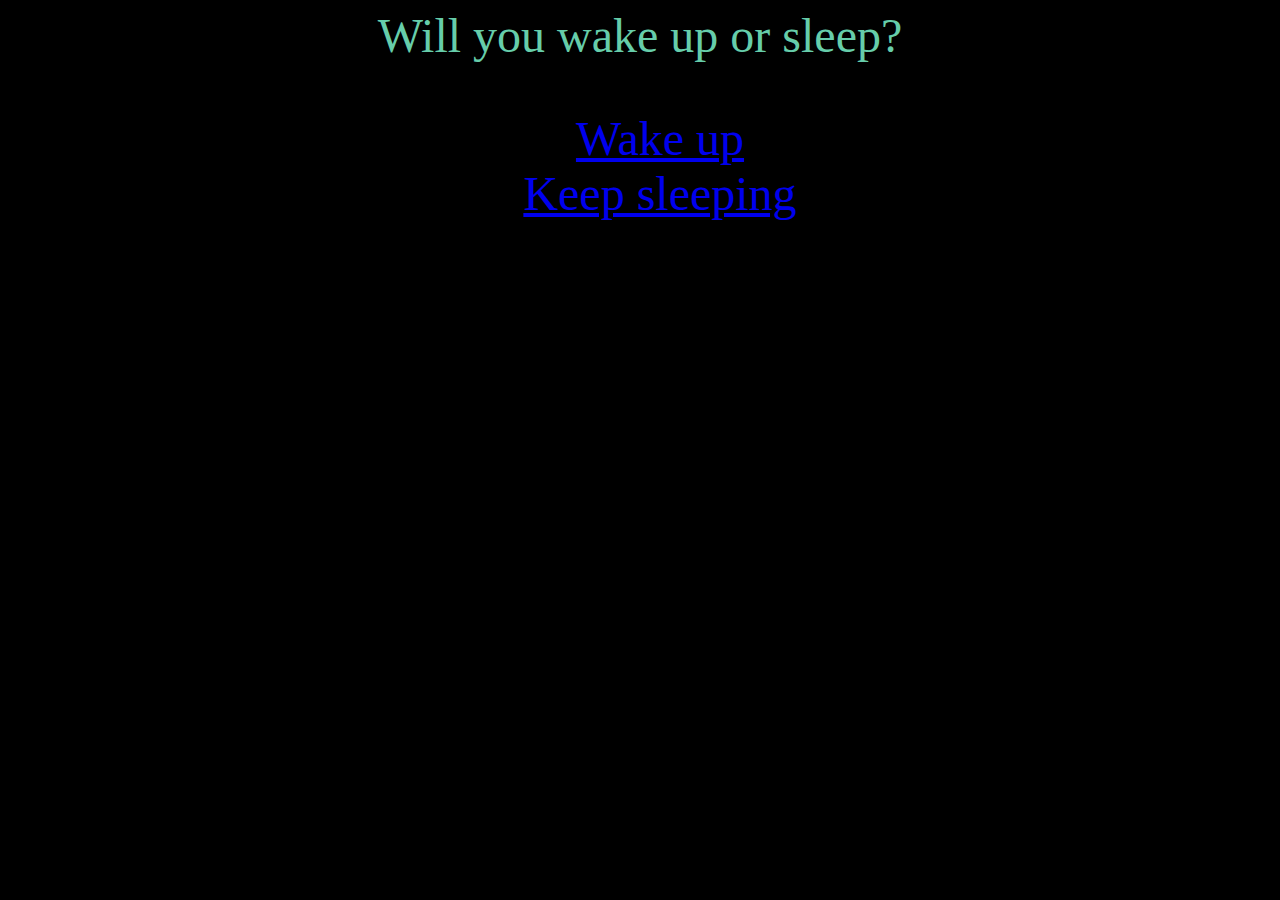
<file: index.html>
<html>
<head>
  <link rel="stylesheet" href="style.css">

    </head>

<body style="background-color:black;">
    <p>Will you wake up or sleep?</p>
<ul>
    <li><a href="wakeup.html">Wake up</a></li>
    <li><a href="stayinbed.html">Keep sleeping</a></li>
</ul>
    </body>
    </html>
</file>
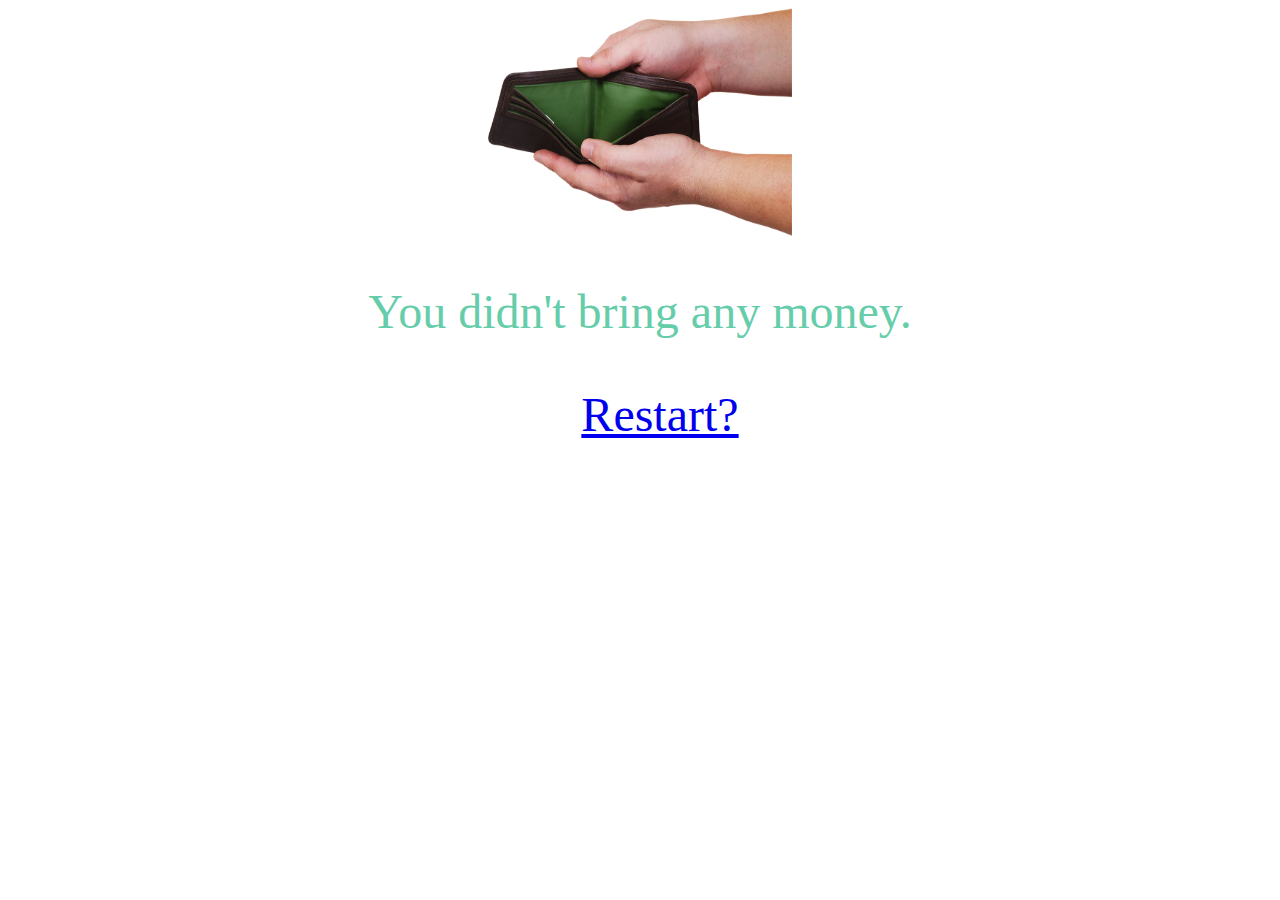
<file: buystuff.html>
<html>
<head>
  <link rel="stylesheet" href="style.css">
<img src="wallet.png" alt="waller" style="width:304px;height:228px;">

    </head>

<body>
<p>You didn't bring any money.</p>
<ul>
    <li><a href="index.html">Restart?</a></li>
    
</ul>
    </body>
    </html>
</file>
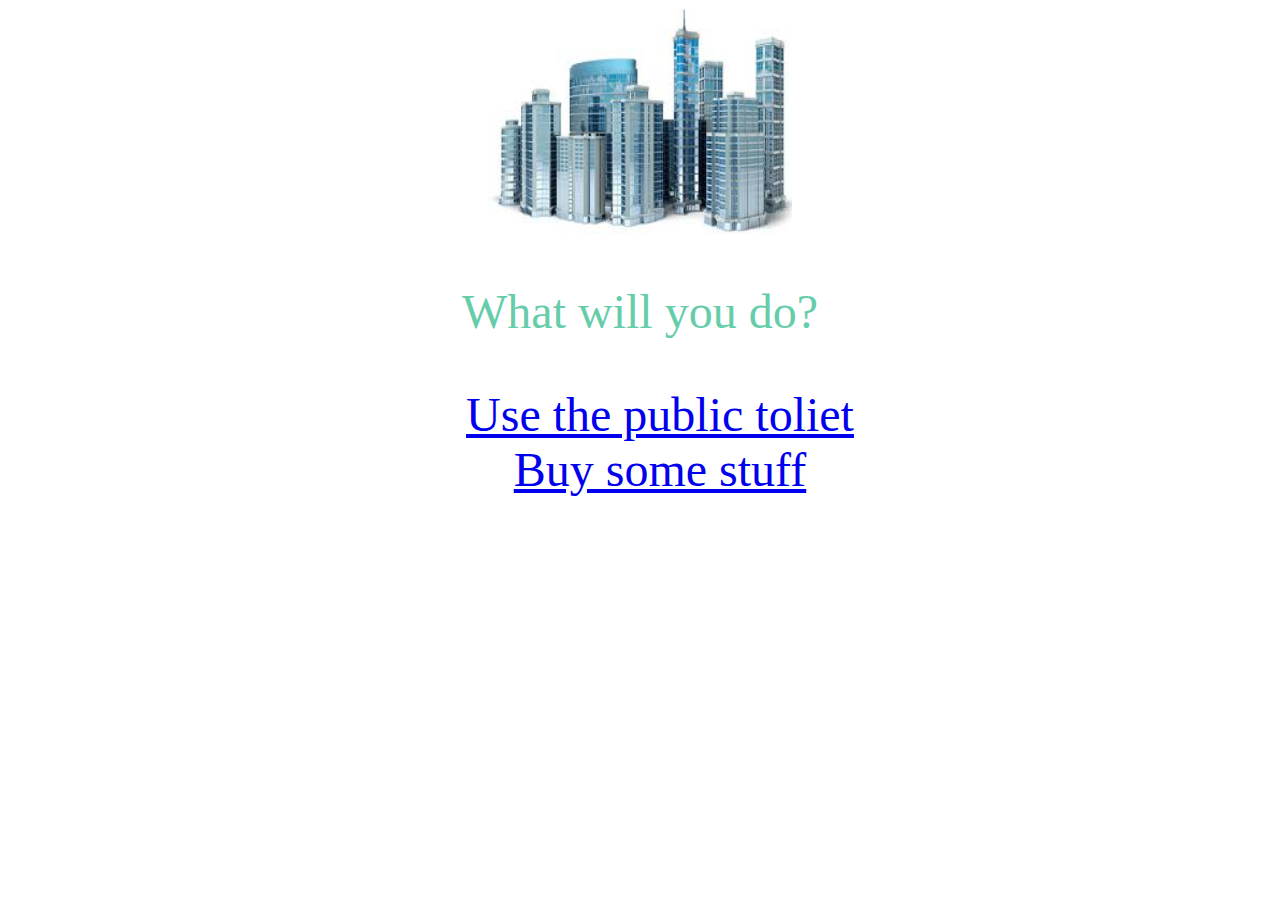
<file: GoToTheCity.html>
<html>
<head>
  <link rel="stylesheet" href="style.css">
<img src="city.jpeg" alt="city" style="width:304px;height:228px;">

    </head>

<body>
    <p>What will you do?</p>
<ul>
    <li><a href="toliet.html">Use the public toliet</a></li>
    <li><a href=buystuff.html>Buy some stuff</li>
</ul>
    </body>
    </html>
</file>
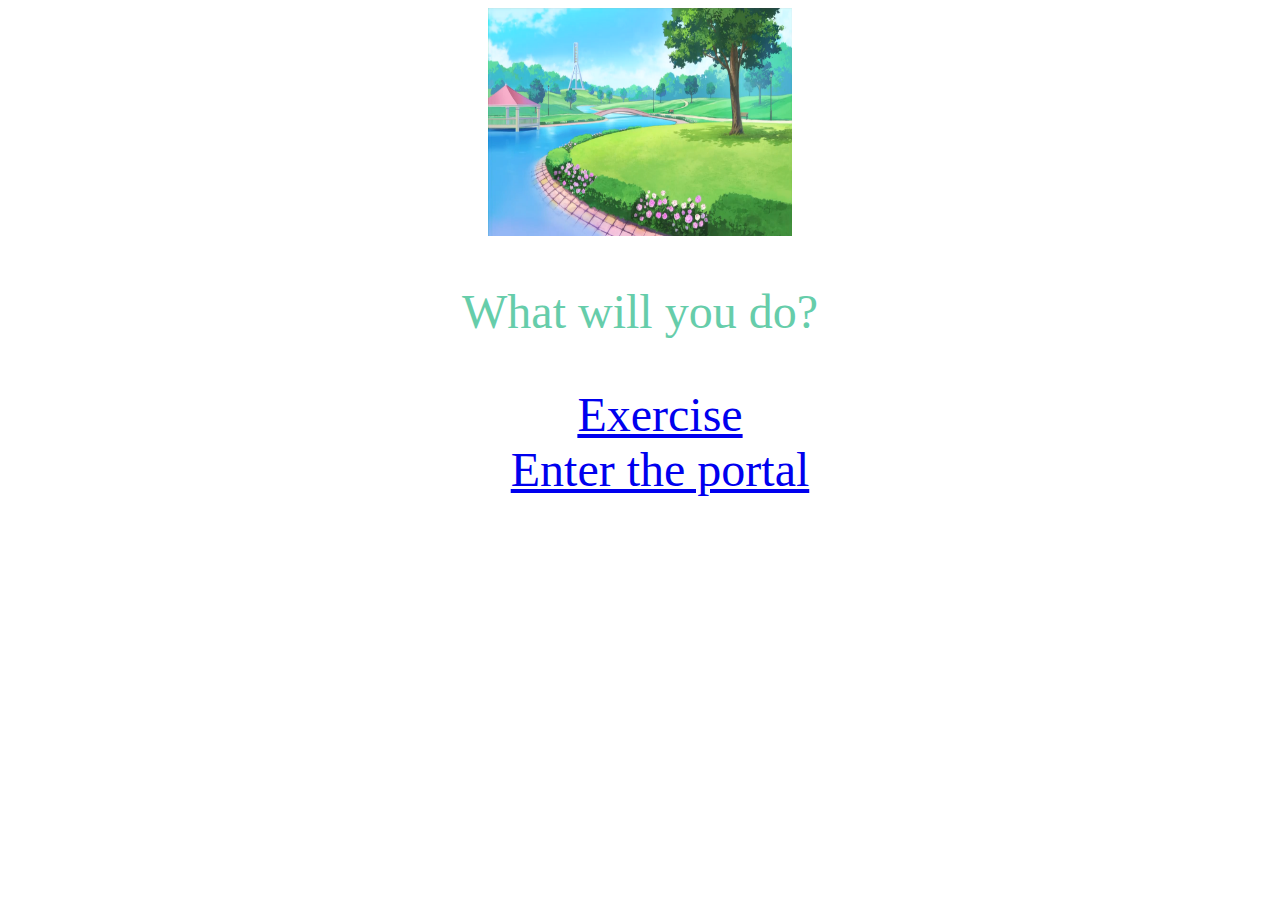
<file: GoToThePark.html>
<html>
<head>
  <link rel="stylesheet" href="style.css">
<img src="park.png" alt="park" style="width:304px;height:228px;">

    </head>

<body>
<p>What will you do?</p>
<ul>
    <li><a href="exercise.html">Exercise</a></li>
    <li><a href="portal.html">Enter the portal</a></li>
  
</ul>
    </body>
    </html>
</file>
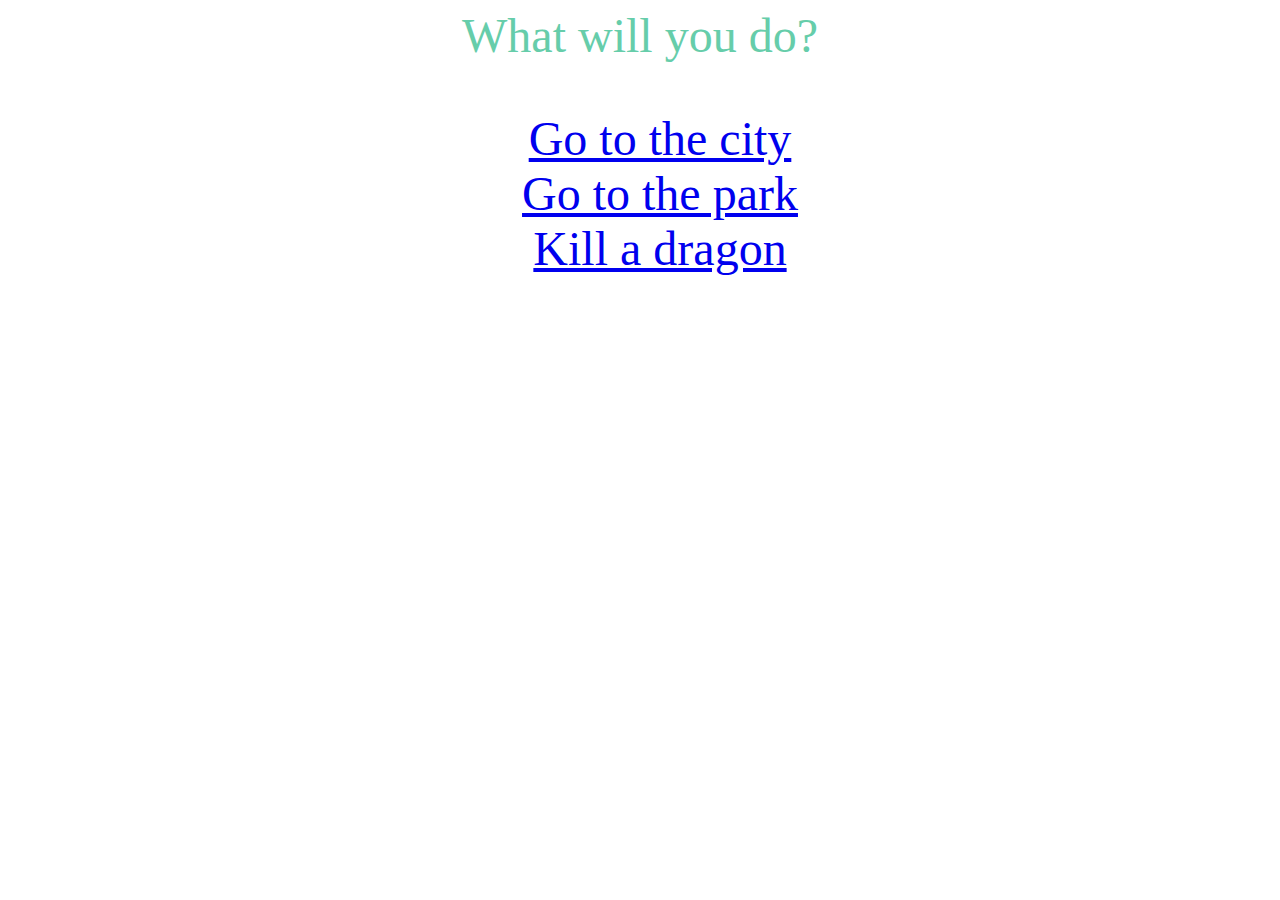
<file: MAKEAMERICAGRATEAGAIN.html>
<html>
<head>
  <link rel="stylesheet" href="style.css">

    </head>

<body>
<p>What will you do?</p>
<ul>
    <li><a href="GoToTheCity.html">Go to the city</a></li>
    <li><a href="GoToThePark.html">Go to the park</a></li>
    <li><a href="troll.html">Kill a dragon</a></li>
    
</ul>
    </body>
    </html>
</file>
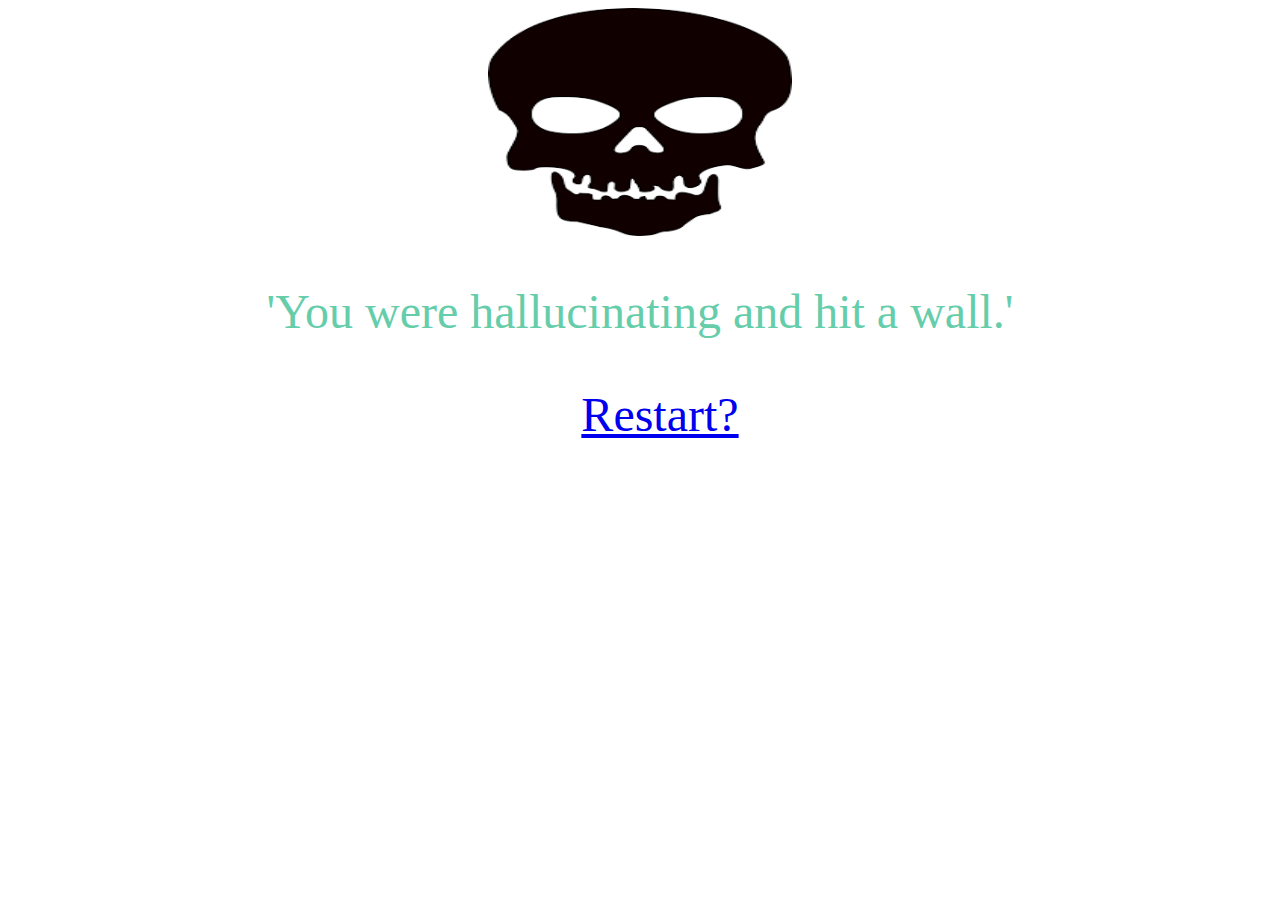
<file: portal.html>
<html>
<head>
  <link rel="stylesheet" href="style.css">
<img src=skull.png alt="skull" style="width:304px;height:228px;">

    </head>

<body>
<p>'You were hallucinating and hit a wall.'</p>
<ul>
    <li><a href="index.html">Restart?</a></li>
    
</ul>
    </body>
    </html>
</file>
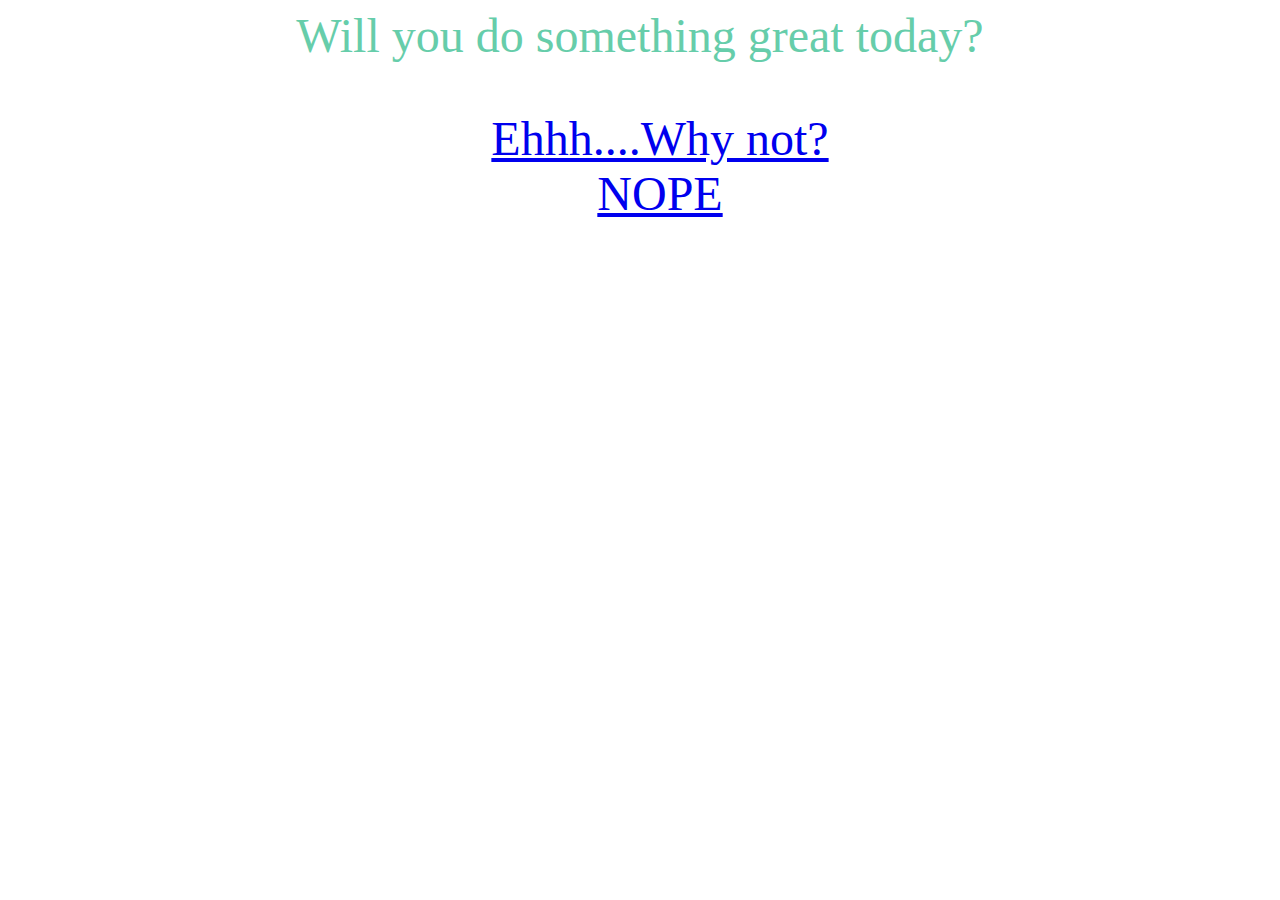
<file: stayawake.html>
<html>
<head>
  <link rel="stylesheet" href="style.css">

    </head>

<body>
<p>Will you do something great today?</p>
<ul>
    <li><a href="MAKEAMERICAGRATEAGAIN.html">Ehhh....Why not?</a></li>
    <li><a href="index.html">NOPE</a></li>
    
</ul>
    </body>
    </html>
</file>
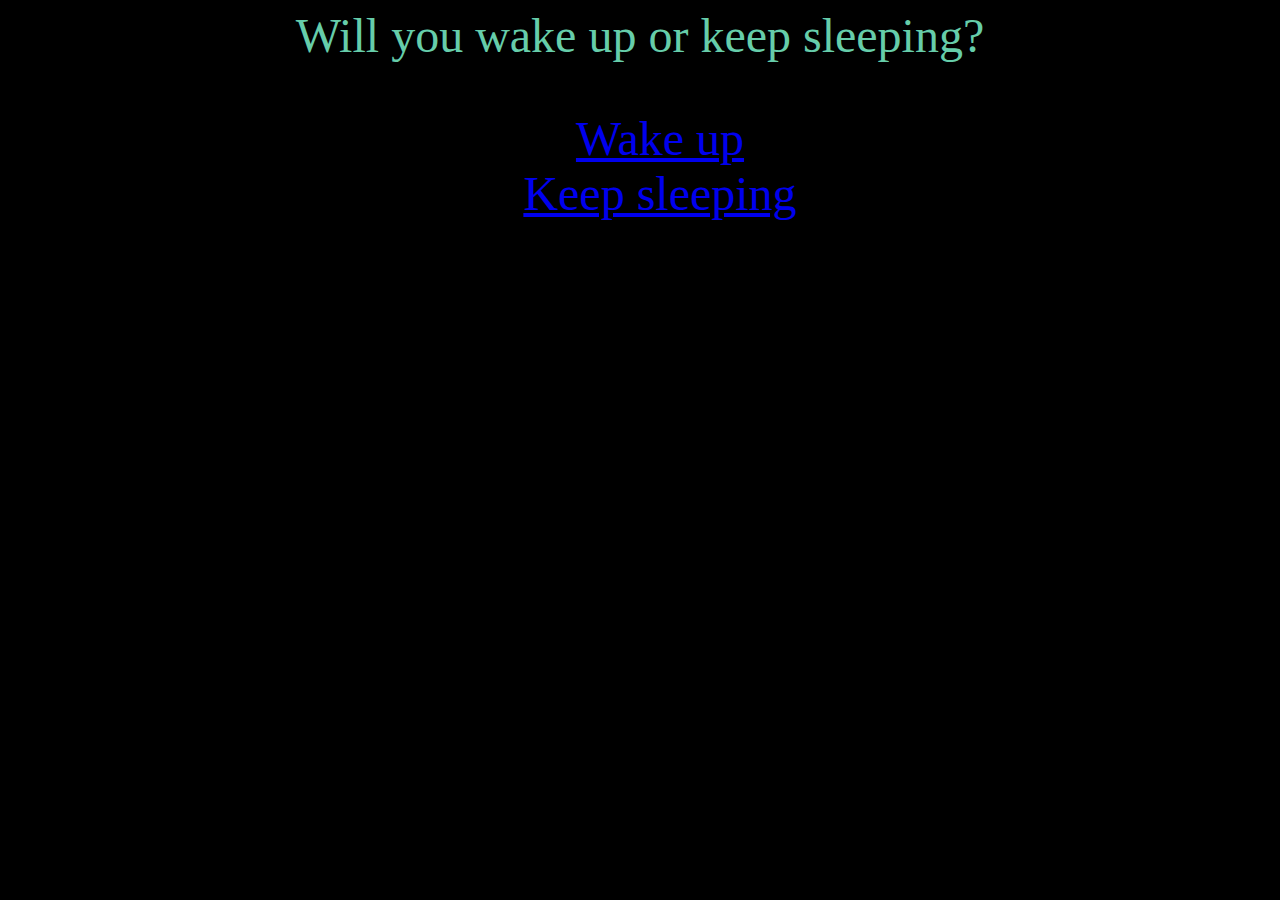
<file: stayinbed.html>
<html>
<head>
  <link rel="stylesheet" href="style.css">

    </head>

<body style="background-color:black;">
<p>Will you wake up or keep sleeping?</p>
<ul>
    <li><a href="wakeup.html">Wake up</a></li>
    <li><a href="stayinbed2.html">Keep sleeping</a></li>
    
</ul>
    </body>
    </html>
</file>
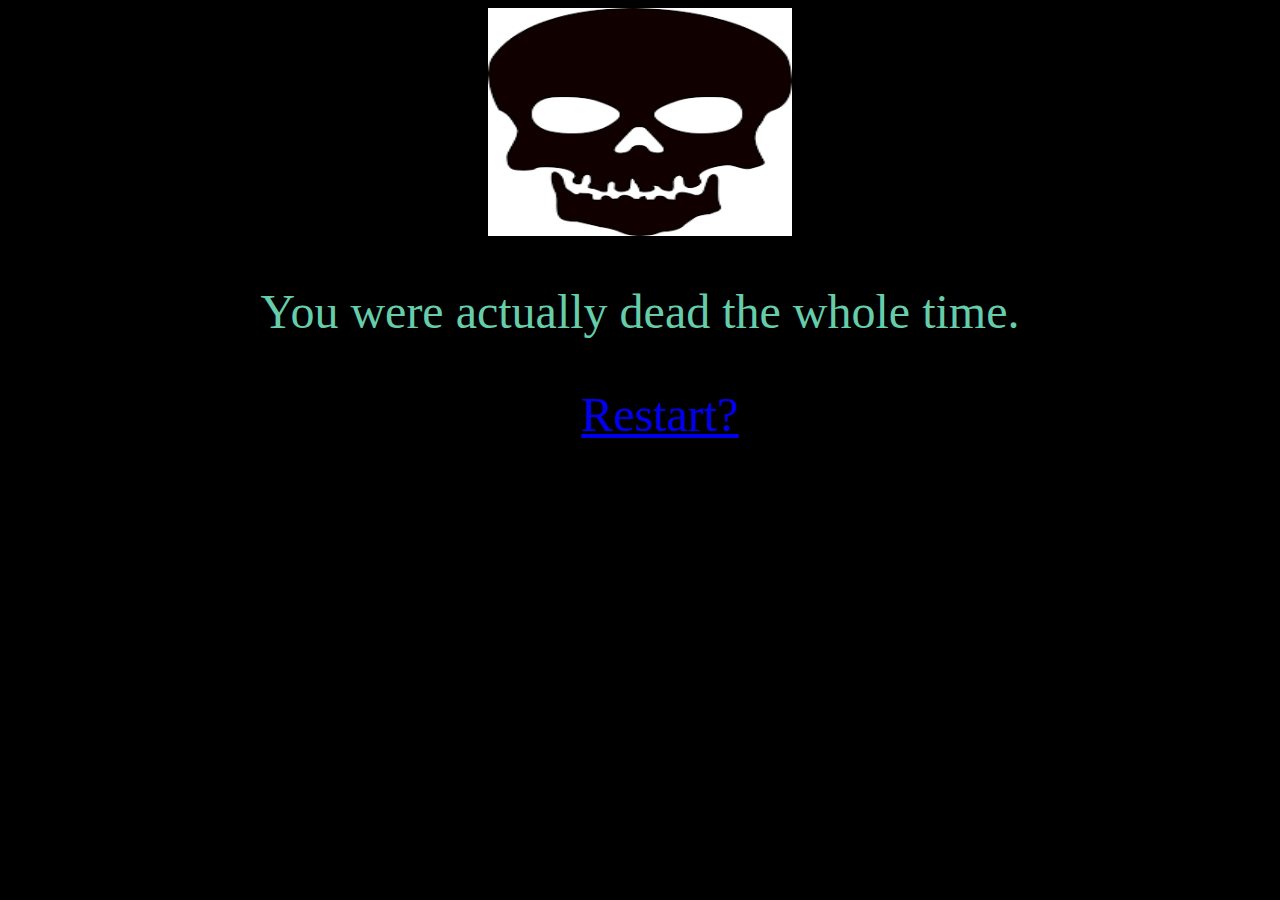
<file: stayinbed2.html>
<html>
<head>
  <link rel="stylesheet" href="style.css">
<img src="skull.png" alt="skull" style="width:304px;height:228px;">

    </head>

<body style=background-color:black;>
<p>You were actually dead the whole time.</p>
<ul>
    <li><a href="index.html">Restart?</a></li>
    
</ul>
    </body>
    </html>
</file>
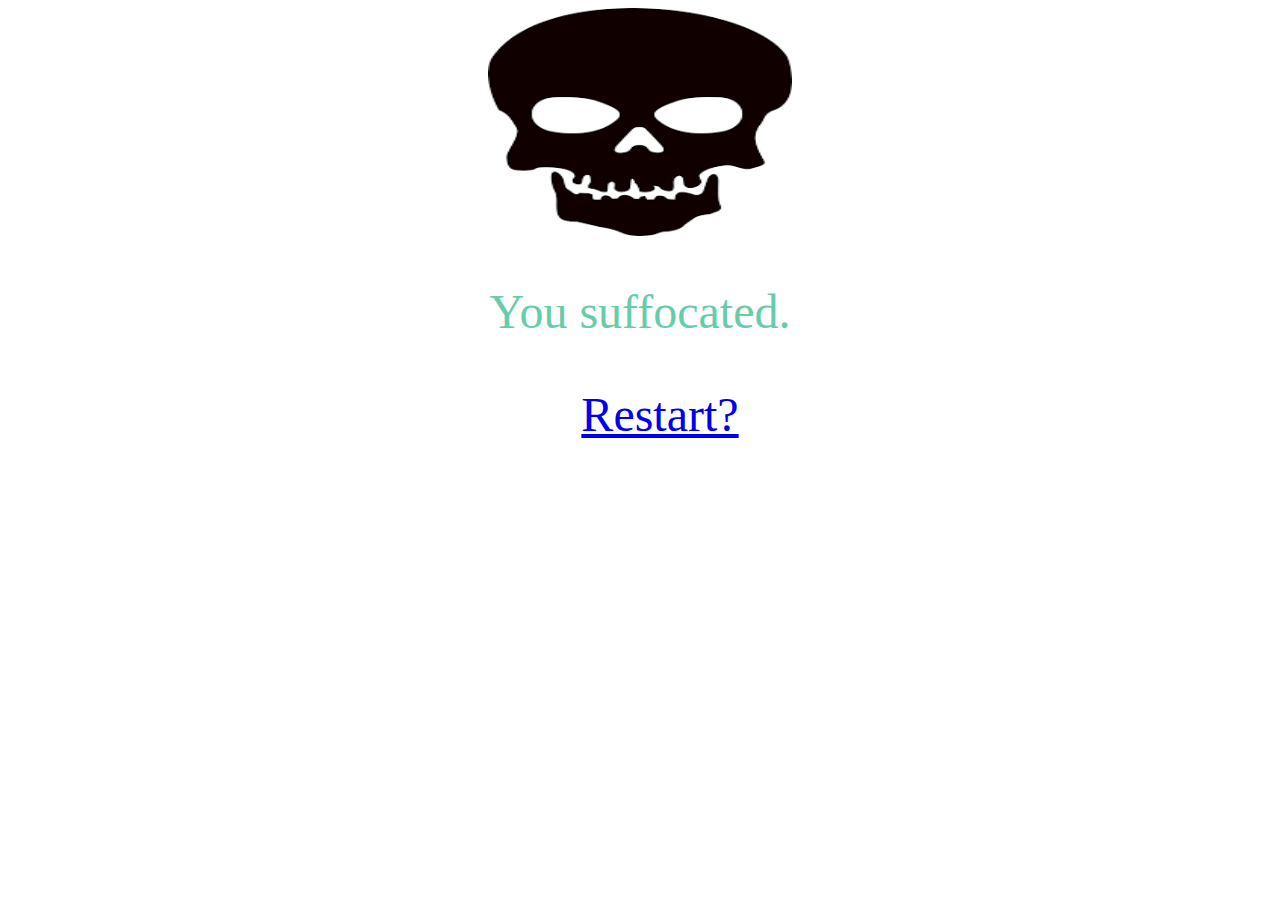
<file: toliet.html>
<html>
<head>
  <link rel="stylesheet" href="style.css">
<img src="skull.png" alt="skull" style="width:304px;height:228px;">

    </head>

<body>
<p>You suffocated.</p>
<ul>
    <li><a href="index.html">Restart?</a></li>
    
</ul>
    </body>
    </html>
</file>
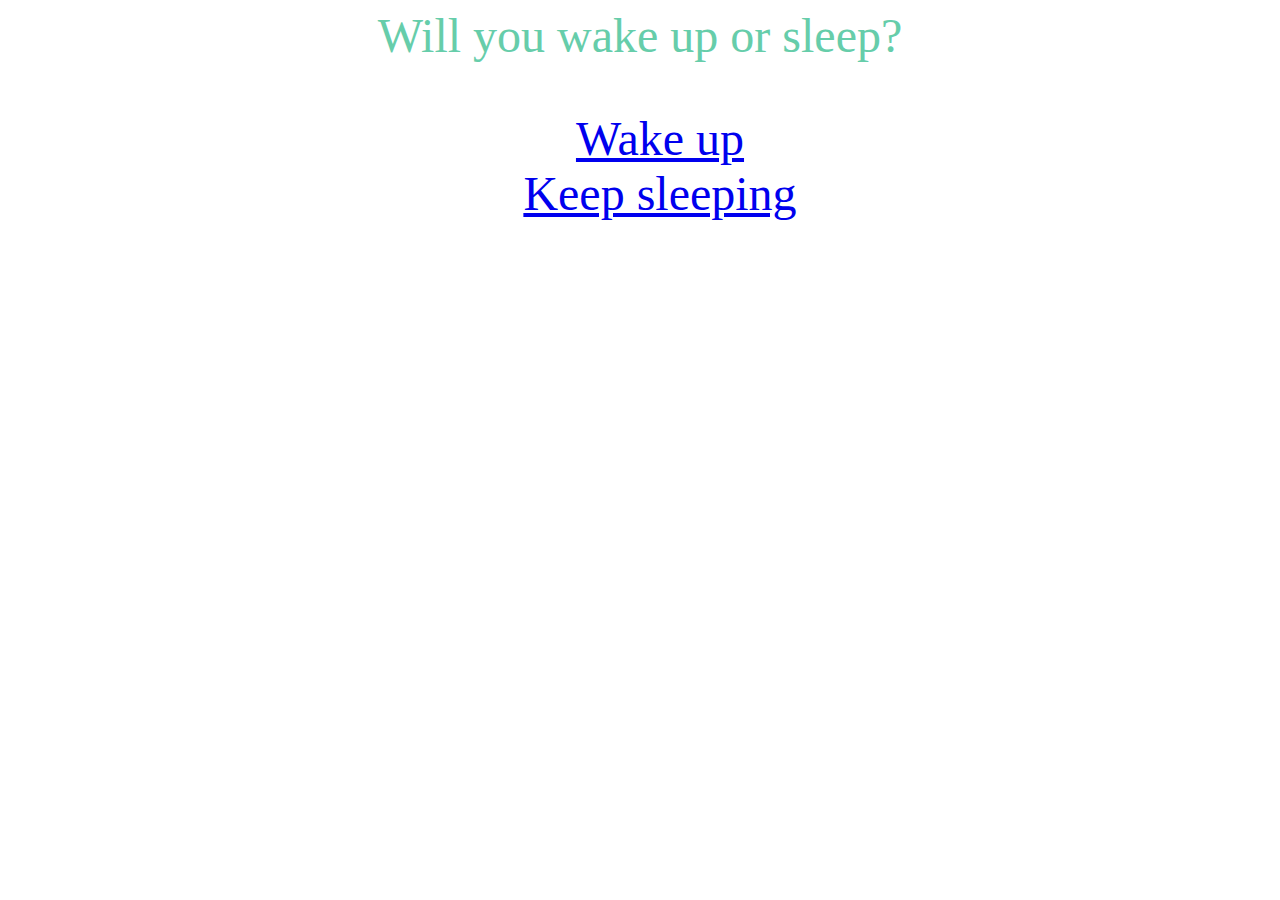
<file: tootired.html>
<html>
<head>
  <link rel="stylesheet" href="style.css">


    </head>

<body>
<p>Will you wake up or sleep?</p>
<ul>
    <li><a href="wakeup.html">Wake up</a></li>
    <li><a href="stayinbed.html">Keep sleeping</a></li>
</ul>
    </body>
    </html>
</file>
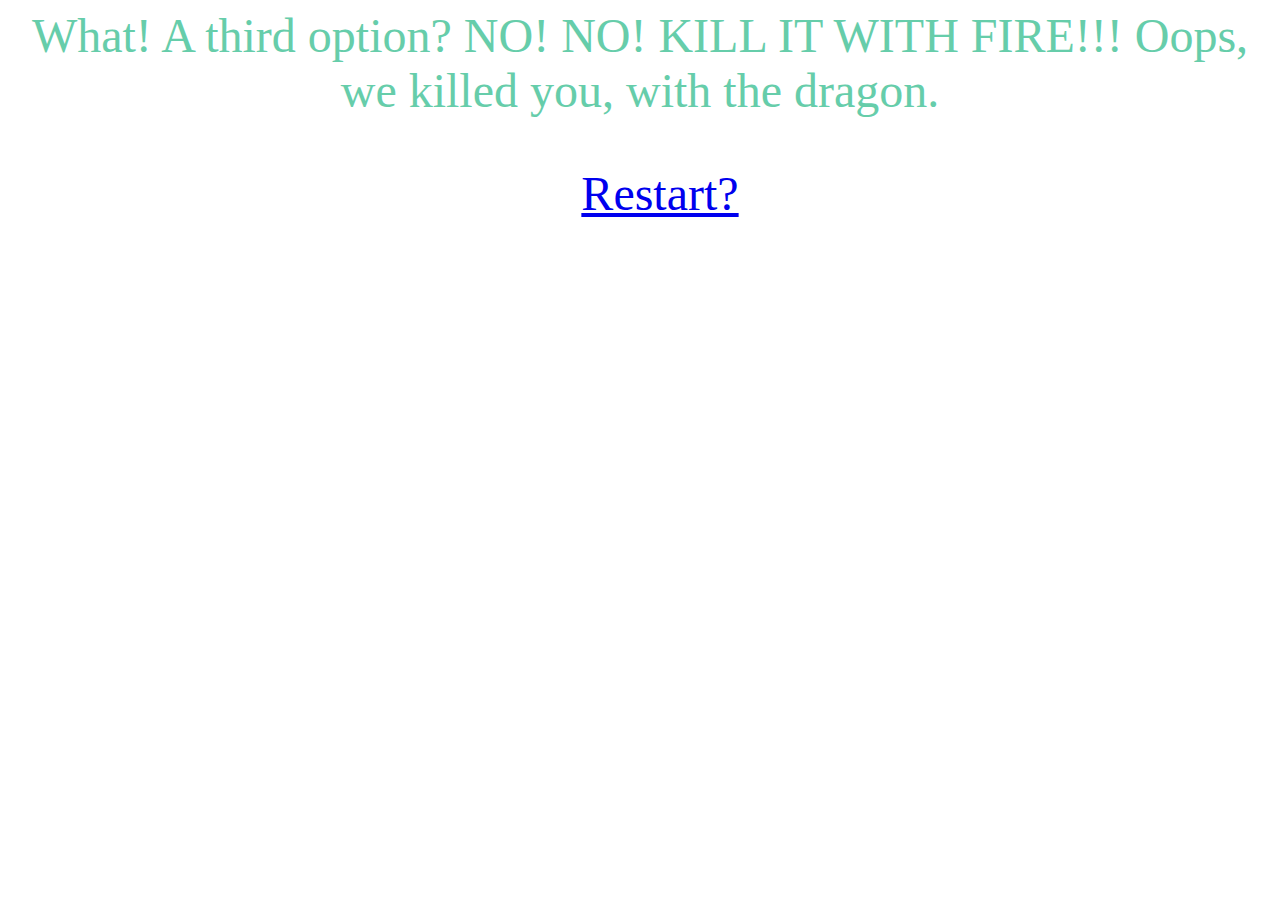
<file: troll.html>
<html>
<head>
  <link rel="stylesheet" href="style.css">
</head>

<body>
<p>What! A third option? NO! NO! KILL IT WITH FIRE!!! Oops, we killed you, with the dragon.</p>
<ul>
    <li><a href="index.html">Restart?</a></li>
    
</ul>
    </body>
    </html>
</file>
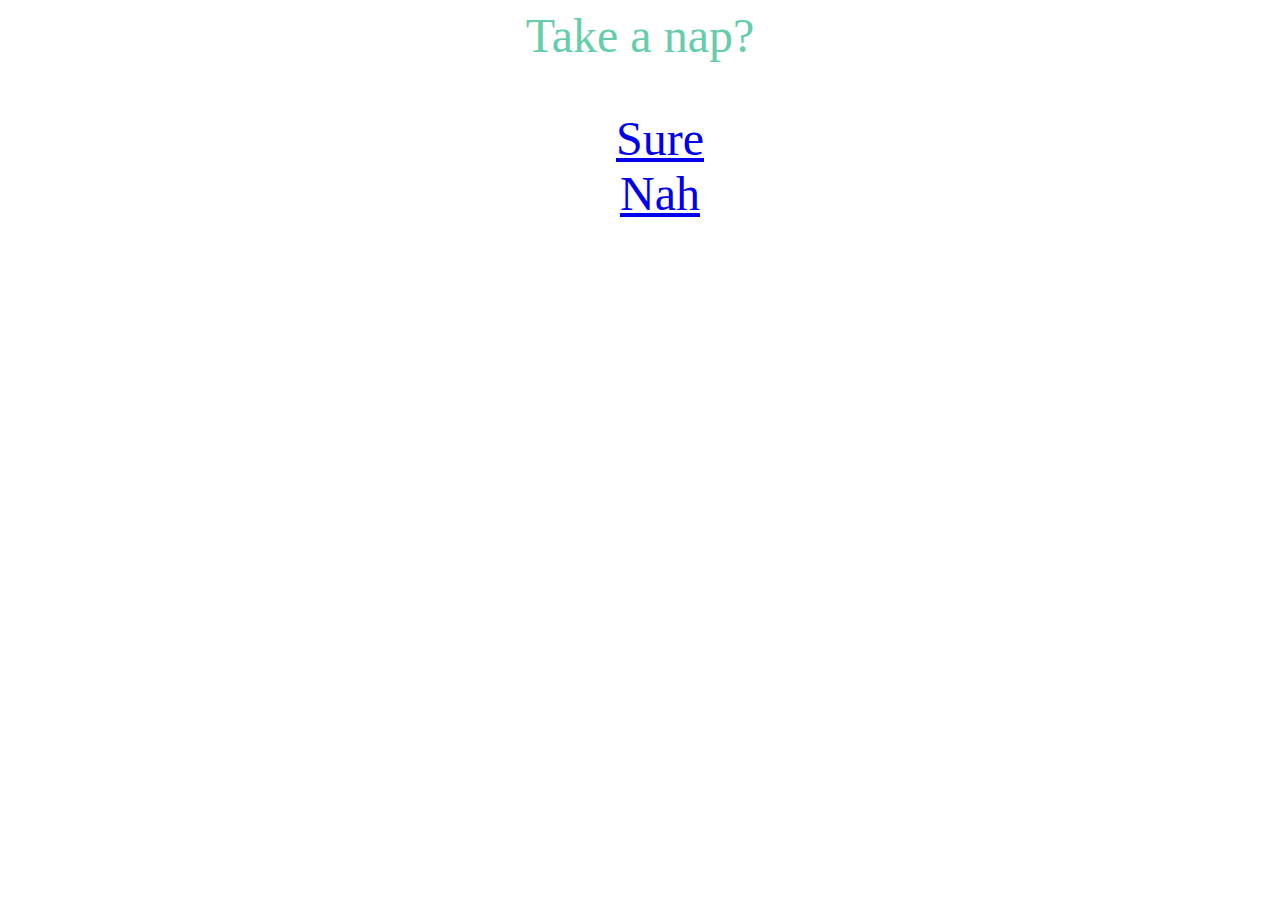
<file: wakeup.html>
<html>
<head>
  <link rel="stylesheet" href="style.css">


    </head>

<body>
<p>Take a nap?</p>
<ul>
    <li><a href="tootired.html">Sure</a></li>
    <li><a href="stayawake.html">Nah</a></li>
    
</ul>
    </body>
    </html>
</file>
<file: style.css>
body {
    text-align: center;
    font-size: 3em;
    font-family: 'Oregano', cursive;
    color:mediumaquamarine
}

li {
    text-align: center;
color:mediumaquamarine
}
ul
{
    list-style-type: none;
    color:mediumaquamarine
}
</file>
